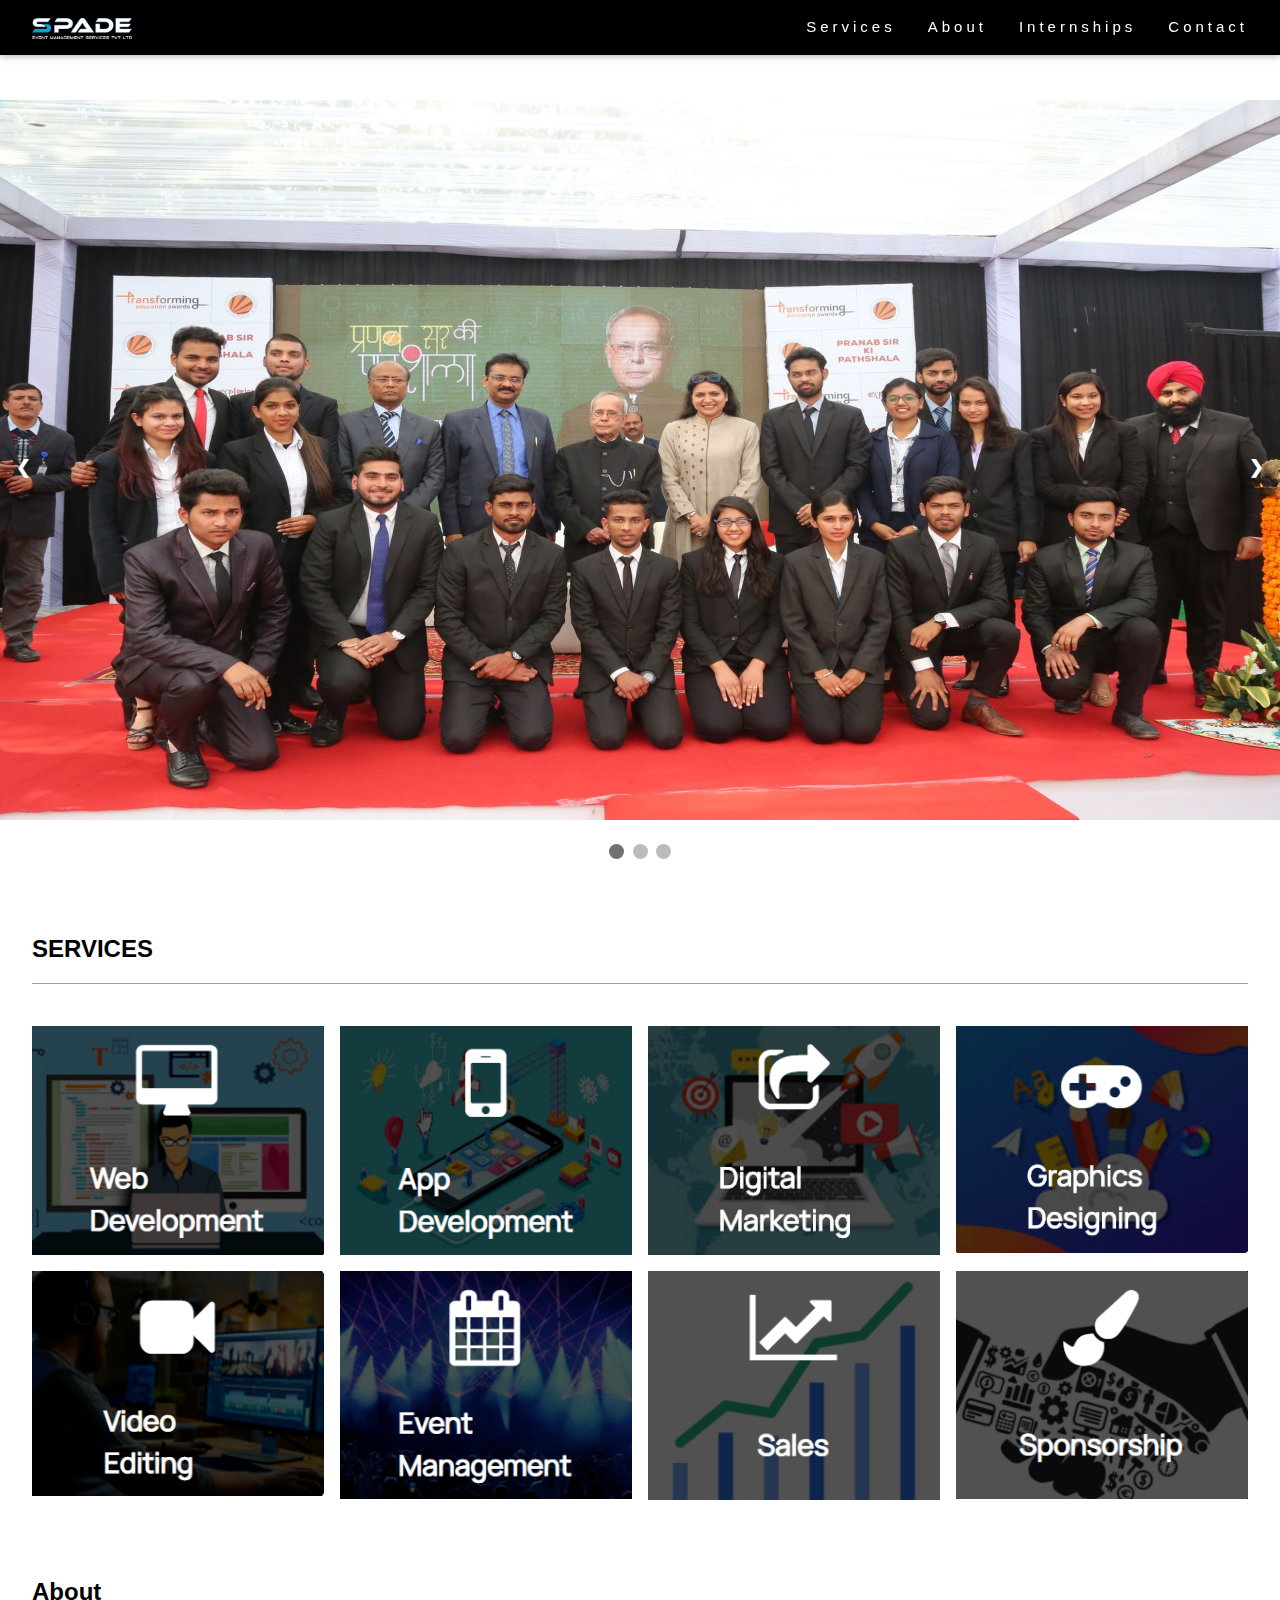
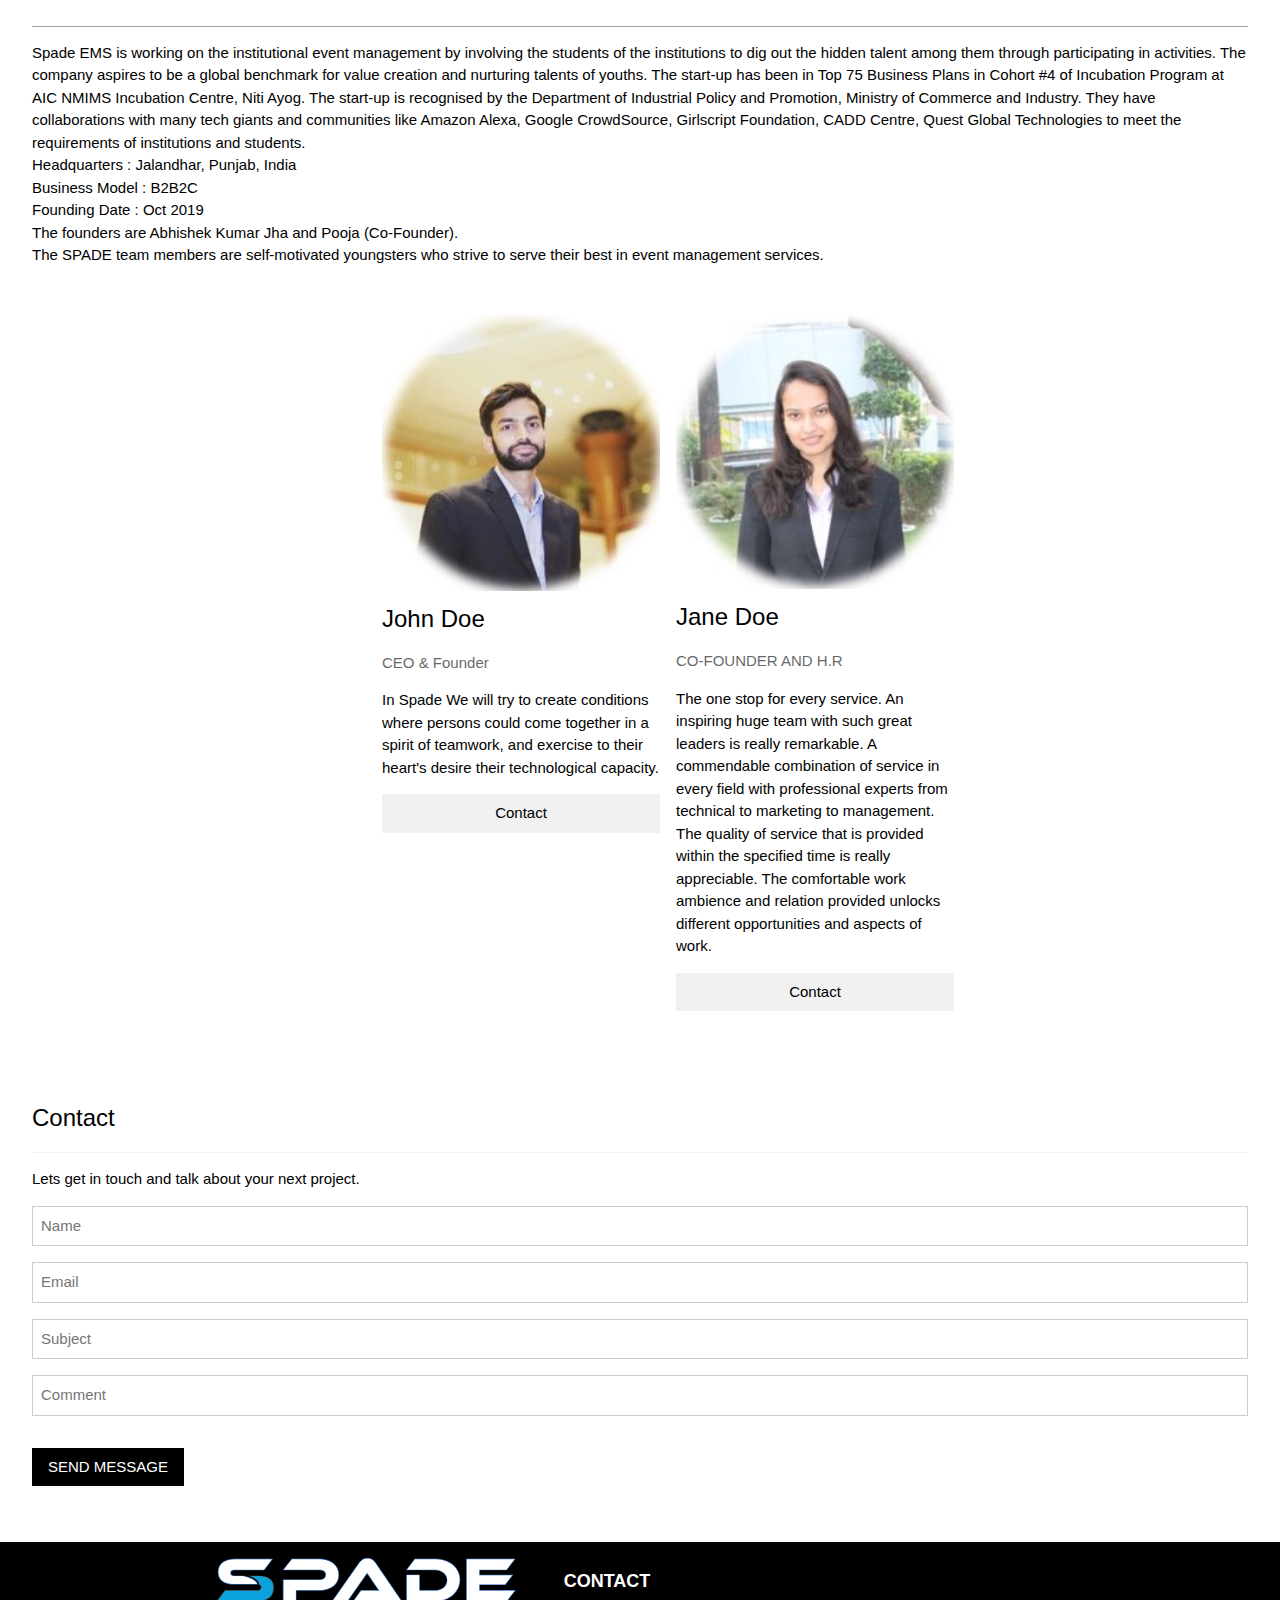
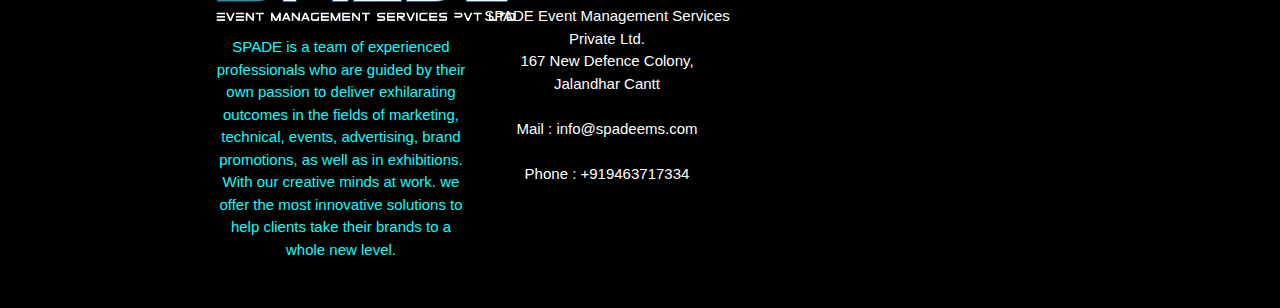
<file: index.html>
<!DOCTYPE html>
<!-- saved from url=(0069)https://www.w3schools.com/w3css/tryw3css_templates_architect.htm#home -->
<html><head><meta http-equiv="Content-Type" content="text/html; charset=UTF-8"><title>Spade ems</title>

<meta name="viewport" content="width=device-width, initial-scale=1">
<link rel="stylesheet" href="./W3.CSS Template_files/w3.css">
<style>
  * {box-sizing: border-box}
  body {font-family: Verdana, sans-serif; margin:0}
  .mySlides {display: none}
  img {vertical-align: middle;}
  
  /* Slideshow container */
  .slideshow-container {
    max-width: 100%;
    position: relative;
    margin: auto;
  }
  
  /* Next & previous buttons */
  .prev, .next {
    cursor: pointer;
    position: absolute;
    top: 50%;
    width: auto;
    padding: 16px;
    margin-top: -22px;
    color: white;
    font-weight: bold;
    font-size: 18px;
    transition: 0.6s ease;
    border-radius: 0 3px 3px 0;
    user-select: none;
  }
  
  /* Position the "next button" to the right */
  .next {
    right: 0;
    border-radius: 3px 0 0 3px;
  }
  
  /* On hover, add a black background color with a little bit see-through */
  .prev:hover, .next:hover {
    background-color: rgba(0,0,0,0.8);
  }
  
  /* Caption text */
  .text {
    color: #f2f2f2;
    font-size: 15px;
    padding: 8px 12px;
    position: absolute;
    bottom: 8px;
    width: 100%;
    text-align: center;
  }
  
  /* Number text (1/3 etc) */
  .numbertext {
    color: #f2f2f2;
    font-size: 12px;
    padding: 8px 12px;
    position: absolute;
    top: 0;
  }
  
  /* The dots/bullets/indicators */
  .dot {
    cursor: pointer;
    height: 15px;
    width: 15px;
    margin: 0 2px;
    background-color: #bbb;
    border-radius: 50%;
    display: inline-block;
    transition: background-color 0.6s ease;
  }
  
  .active, .dot:hover {
    background-color: #717171;
  }
  
  /* Fading animation */
  .fade {
    -webkit-animation-name: fade;
    -webkit-animation-duration: 1.5s;
    animation-name: fade;
    animation-duration: 1.5s;
  }
  
  @-webkit-keyframes fade {
    from {opacity: .4} 
    to {opacity: 1}
  }
  
  @keyframes fade {
    from {opacity: .4} 
    to {opacity: 1}
  }
  
  /* On smaller screens, decrease text size */
  @media only screen and (max-width: 300px) {
    .prev, .next,.text {font-size: 11px}
  }
  </style>
</head>
<body data-gr-c-s-loaded="true">

<!-- Navbar (sit on top) -->
<div class="w3-top">
  <div class="w3-bar w3-black w3-wide w3-padding w3-card">
    <a href="#home" class="w3-bar-item w3-button"><img src="Spade_files/brand-logo-white.png" width="100px"></a>
    <!-- Float links to the right. Hide them on small screens -->
    <div class="w3-right w3-hide-small">
      <a href="#service" class="w3-bar-item w3-button">Services</a>
      <a href="#about" class="w3-bar-item w3-button">About</a>
      <a href="#intern" class="w3-bar-item w3-button">Internships</a>
      
      <a href="#contact" class="w3-bar-item w3-button">Contact</a>
    </div>
  </div>
</div>

<!-- Header -->
<div class="slideshow-container" style="margin-top: 100px;" id="home">

  <div class="mySlides fade">
    <div class="numbertext">1 / 3</div>
    <img src="Spade_files/1.jpg" style="width:100%">
    
  </div>
  
  <div class="mySlides fade">
    <div class="numbertext">2 / 3</div>
    <img src="Spade_files/2.jpg" style="width:100%">
    
  </div>
  
  <div class="mySlides fade">
    <div class="numbertext">3 / 3</div>
    <img src="Spade_files/3.jpg" style="width:100%">
    
  </div>
  
  <a class="prev" onclick="plusSlides(-1)">&#10094;</a>
  <a class="next" onclick="plusSlides(1)">&#10095;</a>
  
  </div>
  <br>
  
  <div style="text-align:center">
    <span class="dot" onclick="currentSlide(1)"></span> 
    <span class="dot" onclick="currentSlide(2)"></span> 
    <span class="dot" onclick="currentSlide(3)"></span> 
  </div>
  
  <script>
  var slideIndex = 1;
  showSlides(slideIndex);
  
  function plusSlides(n) {
    showSlides(slideIndex += n);
  }
  
  function currentSlide(n) {
    showSlides(slideIndex = n);
  }
  
  function showSlides(n) {
    var i;
    var slides = document.getElementsByClassName("mySlides");
    var dots = document.getElementsByClassName("dot");
    if (n > slides.length) {slideIndex = 1}    
    if (n < 1) {slideIndex = slides.length}
    for (i = 0; i < slides.length; i++) {
        slides[i].style.display = "none";  
    }
    for (i = 0; i < dots.length; i++) {
        dots[i].className = dots[i].className.replace(" active", "");
    }
    slides[slideIndex-1].style.display = "block";  
    dots[slideIndex-1].className += " active";
  }
  </script>
  


<!-- Page content -->
<div class="w3-content w3-padding" style="max-width:1564px">

  <!-- Project Section -->
  <div class="w3-container w3-padding-32" id="service">
    <h3 class="w3-border-bottom w3-border-grey w3-padding-16"><b>SERVICES</b></h3>
  </div>

  <div class="w3-row-padding">
    <div class="w3-col l3 m6 w3-margin-bottom">
      <div class="w3-display-container">
        
        <a href="#"><img src="Spade_files/webdev.png" alt="House" style="width:100%"></a>
      </div>
    </div>
    <div class="w3-col l3 m6 w3-margin-bottom">
      <div class="w3-display-container">
        
        <a href="#"><img src="Spade_files/appdev.png" alt="House" style="width:100%"></a>
      </div>
    </div>
    <div class="w3-col l3 m6 w3-margin-bottom">
      <div class="w3-display-container">
        
        <a href="#"><img src="Spade_files/digi.png" alt="House" style="width:100%"></a>
      </div>
    </div>
    <div class="w3-col l3 m6 w3-margin-bottom">
      <div class="w3-display-container">
        
        <a href="#"><img src="Spade_files/graph.png" alt="House" style="width:100%"></a>
      </div>
    </div>
  </div>

  <div class="w3-row-padding">
    <div class="w3-col l3 m6 w3-margin-bottom">
      <div class="w3-display-container">
        
        <a href="#"><img src="Spade_files/video.png" alt="House" style="width:100%"></a>
      </div>
    </div>
    <div class="w3-col l3 m6 w3-margin-bottom">
      <div class="w3-display-container">
       
        <a href="#"><img src="Spade_files/event.png" alt="House" style="width:100%"></a>
      </div>
    </div>
    <div class="w3-col l3 m6 w3-margin-bottom">
      <div class="w3-display-container">
        
        <a href="#"><img src="Spade_files/sale.png" alt="House" style="width:100%"></a>
      </div>
    </div>
    <div class="w3-col l3 m6 w3-margin-bottom">
      <div class="w3-display-container">
      
        <a href="#"><img src="Spade_files/spon.png" alt="House" style="width:100%"></a>
   
      </div>
    </div>
  </div>

  <!-- About Section -->
  <div class="w3-container w3-padding-32" id="about">
    <h3 class="w3-border-bottom w3-border-grey w3-padding-16"><b>About</b></h3>
    <p>Spade EMS is working on the institutional event management by involving the students of the institutions to dig out the hidden talent among them through participating in activities. The company aspires to be a global benchmark for value creation and nurturing talents of youths. The start-up has been in Top 75 Business Plans in Cohort #4 of Incubation Program at AIC NMIMS Incubation Centre, Niti Ayog. The start-up is recognised by the Department of Industrial Policy and Promotion, Ministry of Commerce and Industry. They have collaborations with many tech giants and communities like Amazon Alexa, Google CrowdSource, Girlscript Foundation, CADD Centre, Quest Global Technologies to meet the requirements of institutions and students.
      <br>Headquarters : Jalandhar, Punjab, India<br>
        Business Model : B2B2C<br>
      Founding Date : Oct 2019<br>
      
      The founders are Abhishek Kumar Jha and Pooja (Co-Founder).<br>
      The SPADE team members are self-motivated youngsters who strive to serve their best in event management services.
    </p>
  </div>

  <div class="w3-row-padding " style="margin-left: 350px;">
    
    <div class="w3-col l4 m6 w3-margin-bottom">
      <img src="Spade_files/Abhishek_Kumar_Jha.jpg" alt="Abhishek" style="width:100%">
      <h3>John Doe</h3>
      <p class="w3-opacity">CEO &amp; Founder</p>
      <p>In Spade We will try to create conditions where persons could come together in a spirit of teamwork, and exercise to their heart's desire their technological capacity.</p>
      <p><button class="w3-button w3-light-grey w3-block">Contact</button></p>
    </div>
    <div class="w3-col l4 m6 w3-margin-bottom">
      <img src="Spade_files/Pooja.jpg" alt="Pooja" style="width:100%">
      <h3>Jane Doe</h3>
      <p class="w3-opacity">CO-FOUNDER AND H.R</p>
      <p>The one stop for every service. An inspiring huge team with such great leaders is really remarkable. A commendable combination of service in every field with professional experts from technical to marketing to management. The quality of service that is provided within the specified time is really appreciable. The comfortable work ambience and relation provided unlocks different opportunities and aspects of work.</p>
      <p><button class="w3-button w3-light-grey w3-block">Contact</button></p>
    </div>
   
  </div>


  <!-- Contact Section -->
  <div class="w3-container w3-padding-32" id="contact">
    <h3 class="w3-border-bottom w3-border-light-grey w3-padding-16">Contact</h3>
    <p>Lets get in touch and talk about your next project.</p>
    <form action="https://www.w3schools.com/action_page.php" target="_blank">
      <input class="w3-input w3-border" type="text" placeholder="Name" required="" name="Name">
      <input class="w3-input w3-section w3-border" type="text" placeholder="Email" required="" name="Email">
      <input class="w3-input w3-section w3-border" type="text" placeholder="Subject" required="" name="Subject">
      <input class="w3-input w3-section w3-border" type="text" placeholder="Comment" required="" name="Comment">
      <button class="w3-button w3-black w3-section" type="submit">
        <i class="fa fa-paper-plane"></i> SEND MESSAGE
      </button>
    </form>
  </div>
  

<!-- End page content -->
</div>


<!-- Footer -->
<footer class="w3-center w3-black w3-padding-16">
  <div class="w3-row-padding " style="margin-left: 200px;">
    
    <div class="w3-col l3 m6 w3-margin-bottom">
      <img src="Spade_files/brand-logo-white.png" alt="" width="300px"><br>
      <p style="color: aqua;">SPADE is a team of experienced professionals who are guided by their own passion to deliver exhilarating outcomes in the fields of marketing, technical, events, advertising, brand promotions, as well as in exhibitions. With our creative minds at work. we offer the most innovative solutions to help clients take their brands to a whole new level.</p>
      </div>
  
  <div class="w3-col l3 m6 w3-margin-bottom">
    <h5><b>CONTACT</h5></b></h5>  
    <h7> SPADE Event Management Services Private Ltd.<br>
      167 New Defence Colony,<br>
      Jalandhar Cantt</h7> <br><br>
      <h7>Mail : info@spadeems.com</h7><br><br>
      <h7>Phone : +919463717334</h7>

  </div>
</div>
</footer>


</body></html>
</file>
